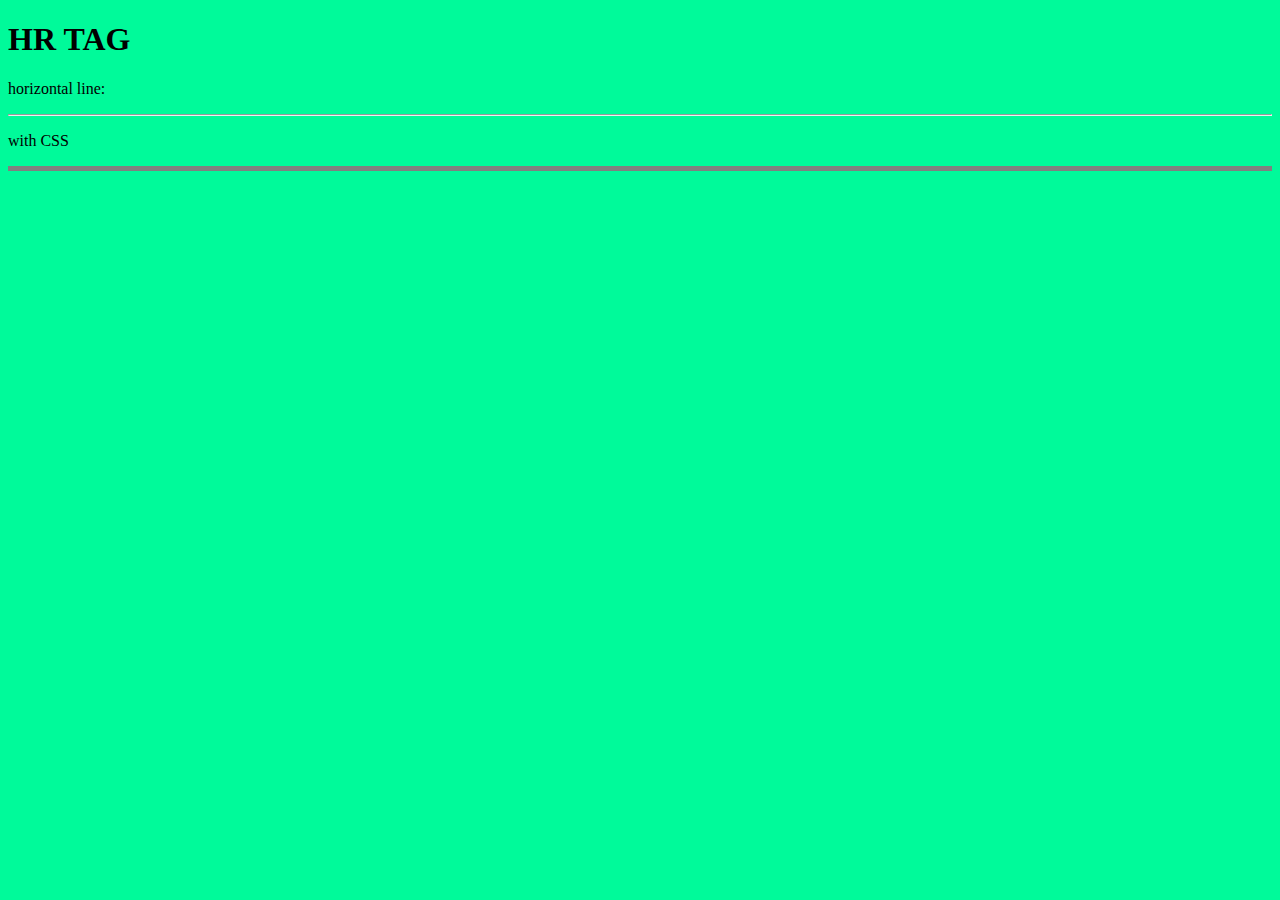
<file: line.html>
<!DOCTYPE html>
<html lang="en">
<head>
    <meta charset="UTF-8">
    <meta name="viewport" content="width=device-width, initial-scale=1.0">
    <title>hrtag</title>
    <style>
        body{
            background-color: mediumspringgreen;
        }
    </style>
</head>
<body>
<h1>HR TAG</h1>
<p>horizontal line:</p>
<hr>

<p>with CSS</p>
<hr style="height:5px;border-width:0;color:rgb(136, 9, 9);background-color:gray">

</body>
</html>
</file>
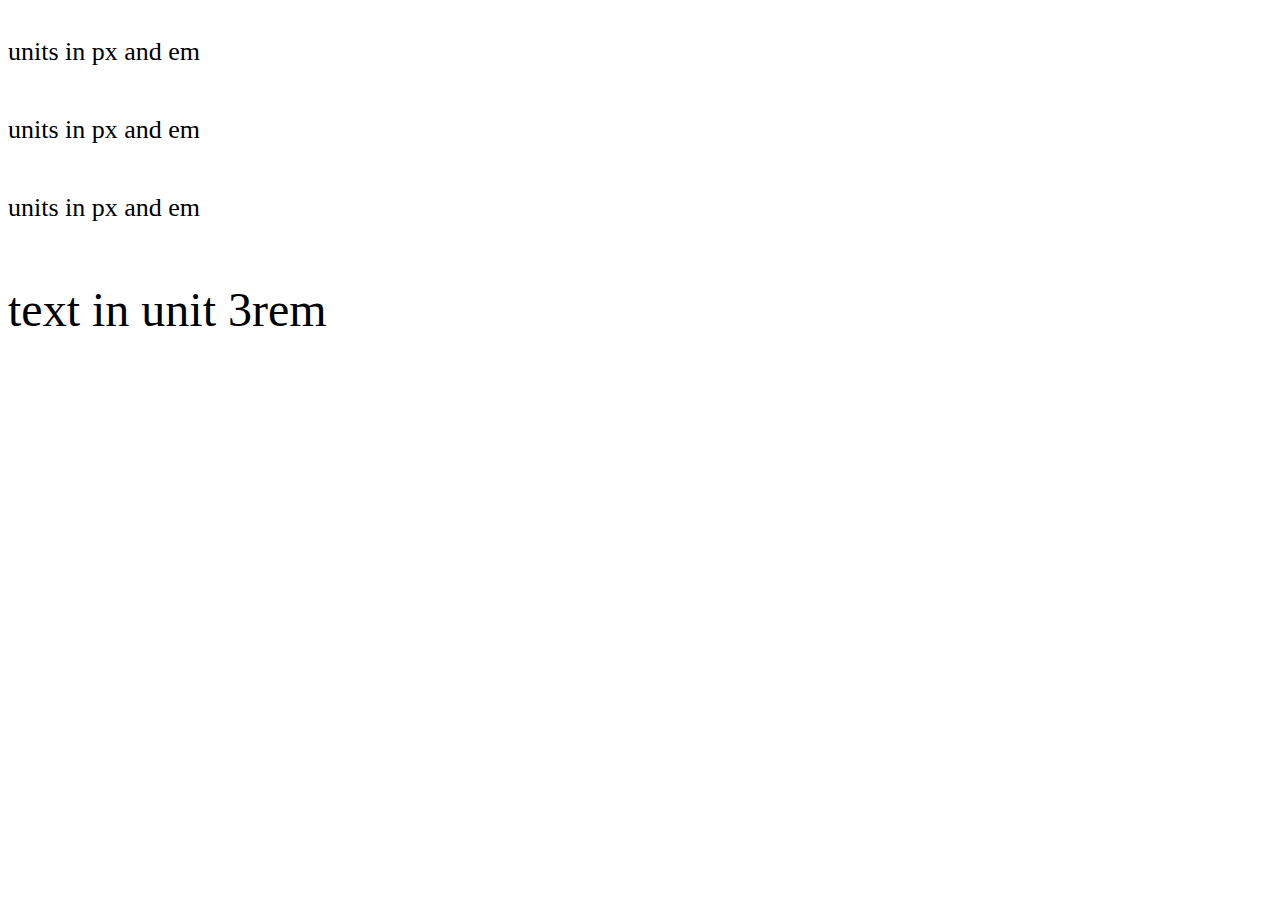
<file: units.html>
<!DOCTYPE html>
<html lang="en">
<head>
    <meta charset="UTF-8">
    <meta name="viewport" content="width=device-width, initial-scale=1.0">
    <title>units</title>
   <style>
    div{
  font-size: 26px;
  line-height: 2em;
}
.unit{
    font-size: 3rem;
}
   </style>
</head>
<body>
    <div>
    <p>units in px and em</p>
    <p>units in px and em</p>
    <p>units in px and em</p>
    </div>

    <p class="unit">
        text in unit 3rem
    </p>

</body>
</html>
</file>
